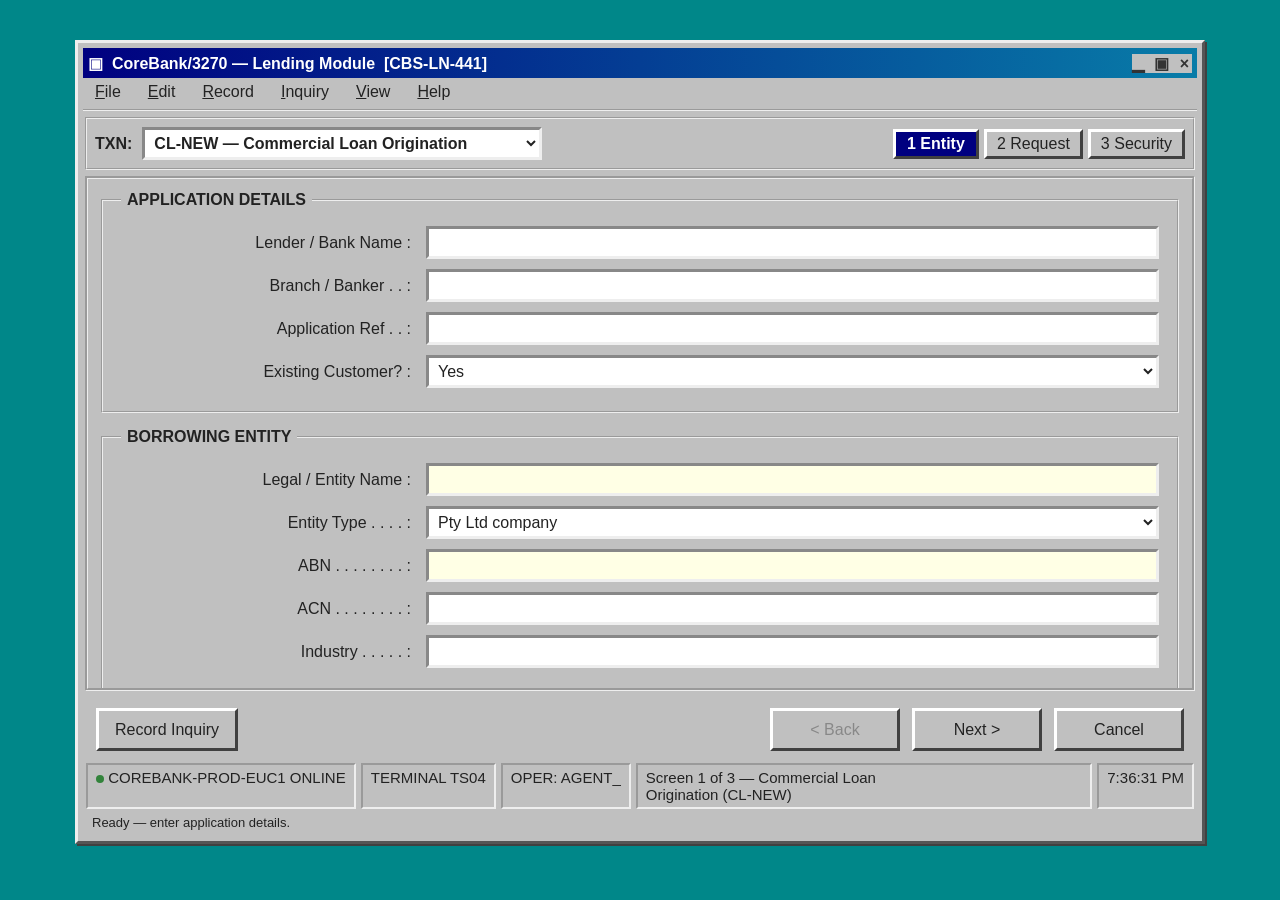
<file: index.html>
<!doctype html>
<html lang="en"><head><meta charset="utf-8"><meta name="viewport" content="width=device-width,initial-scale=1"><title>CoreBank/3270 — Lending Module</title><link rel="stylesheet" href="style.css"></head><body>
<main class="window"><header><span>▣ &nbsp;CoreBank/3270 — Lending Module &nbsp;[CBS-LN-441]</span><span class="controls">▁ ▣ ×</span></header>
<nav class="menu"><span><u>F</u>ile</span><span><u>E</u>dit</span><span><u>R</u>ecord</span><span><u>I</u>nquiry</span><span><u>V</u>iew</span><span><u>H</u>elp</span></nav>
<section class="toolbar"><label for="transaction">TXN:</label><select id="transaction"><option>CL-NEW — Commercial Loan Origination</option></select><div class="tabs" role="tablist"><button role="tab" aria-selected="true" data-step="0">1 Entity</button><button role="tab" aria-selected="false" data-step="1">2 Request</button><button role="tab" aria-selected="false" data-step="2">3 Security</button></div></section>
<form id="application" autocomplete="off"><div class="viewport"><section data-panel="0">
<fieldset><legend>APPLICATION DETAILS</legend><div class="fields">
<label for="lender">Lender / Bank Name :</label><input id="lender" name="lender" required>
<label for="banker">Branch / Banker . . :</label><input id="banker" name="banker" required>
<label for="reference">Application Ref . . :</label><input id="reference" name="reference" required>
<label for="existingCustomer">Existing Customer? :</label><select id="existingCustomer" name="existingCustomer"><option>Yes</option><option>No</option></select>
</div></fieldset>
<fieldset><legend>BORROWING ENTITY</legend><div class="fields">
<label for="entityName">Legal / Entity Name :</label><input id="entityName" name="entityName" class="key" required>
<label for="entityType">Entity Type . . . . :</label><select id="entityType" name="entityType"><option>Pty Ltd company</option><option>Limited company</option><option>Sole trader</option><option>Partnership</option></select>
<label for="abn">ABN . . . . . . . . :</label><input id="abn" name="abn" class="key" required>
<label for="acn">ACN . . . . . . . . :</label><input id="acn" name="acn" required>
<label for="industry">Industry . . . . . :</label><input id="industry" name="industry" required>
</div></fieldset></section>
<section data-panel="1" hidden><fieldset><legend>REQUEST</legend><p class="notice">Entity entry is ready for review. Request-screen fields were not supplied for this demonstration.</p><dl id="review"></dl></fieldset></section>
<section data-panel="2" hidden><fieldset><legend>SECURITY</legend><p class="notice">Save the entity record to the demo terminal. No credit decision or funds transfer is performed.</p><p id="save-summary"></p><button type="submit" id="save">Save Record</button></fieldset></section>
</div><div class="actions"><button type="button" id="inquiry">Record Inquiry</button><span></span><button type="button" id="back" disabled>&lt; Back</button><button type="button" id="next">Next &gt;</button><button type="button" id="cancel">Cancel</button></div></form>
<footer><span><i></i> COREBANK-PROD-EUC1 ONLINE</span><span>TERMINAL TS04</span><span>OPER: AGENT_</span><span id="screen">Screen 1 of 3 — Commercial Loan<br>Origination (CL-NEW)</span><time id="clock"></time></footer><div id="status" role="status">Ready — enter application details.</div>
</main><dialog id="records"><h3>Record Inquiry</h3><div id="record-list"></div><button id="close-inquiry">Close</button></dialog><script src="app.js?v=demo-repeat-2"></script></body></html>
</file>
<file: style.css>
*{box-sizing:border-box}body{margin:0;background:#008789;font:16px Arial,Helvetica,sans-serif;color:#222;min-height:100vh;padding:40px 18px}.window{width:1130px;max-width:100%;margin:0 auto;background:#c0c0c0;padding:5px;border:3px solid;border-color:#eee #555 #555 #eee;box-shadow:2px 2px 0 #404040}header{height:30px;background:linear-gradient(90deg,#000080,#087ca8);color:white;font-weight:bold;display:flex;align-items:center;justify-content:space-between;padding:3px 5px}.controls{color:#333;background:#c0c0c0;font-size:16px;letter-spacing:3px}.menu{display:flex;gap:27px;padding:5px 12px;border-bottom:2px groove #eee;height:33px}.toolbar{display:flex;gap:10px;align-items:center;margin:6px 2px;padding:8px;border:2px groove #eee}.toolbar label{font-weight:bold}.toolbar select{font-weight:bold;width:400px}.tabs{margin-left:auto;display:flex;gap:5px}.tabs button{padding:3px 10px;min-width:86px}.tabs [aria-selected=true]{background:#000080;color:#fff;font-weight:bold}button{font:inherit;background:#c0c0c0;color:#222;border:3px solid;border-color:#fff #404040 #404040 #fff;cursor:pointer;padding:8px 16px}button:active{border-color:#404040 #fff #fff #404040}button:focus-visible{outline:1px dotted #111;outline-offset:-6px}button:disabled{color:#888;cursor:default}input,select{font:inherit;height:33px;background:#fff;color:#222;border:3px solid;border-color:#888 #eee #eee #888;padding:2px 5px;min-width:0;border-radius:0}input:focus,select:focus{outline:1px dotted #333;outline-offset:-5px}.key{background:#ffffe5}.viewport{height:515px;overflow-y:scroll;border:3px groove #eee;margin:0 2px;padding:12px 13px 18px;scrollbar-color:#888 #eee;scrollbar-width:auto}fieldset{border:2px groove #eee;margin:0 0 15px;padding:17px 18px 23px}legend{font-weight:bold;padding:0 6px}.fields{display:grid;grid-template-columns:290px minmax(0,1fr);column-gap:15px;row-gap:10px;align-items:center}.fields label{text-align:right}.actions{display:grid;grid-template-columns:auto 1fr 130px 130px 130px;gap:12px;padding:17px 13px 12px}.actions button{height:43px}footer{display:flex;gap:5px;font-size:15px;margin:0 3px}footer>span,footer time{border:2px inset #eee;padding:4px 8px}footer>span:nth-child(4){flex:1}footer i{display:inline-block;background:#32833b;border-radius:50%;width:8px;height:8px}#status{padding:6px 9px;font-size:13px}#status.error{color:#890000}#status.saved{color:#125b25;font-weight:bold}.notice{line-height:1.6}dl{display:grid;grid-template-columns:180px 1fr;gap:12px}dt{font-weight:bold}dd{margin:0;overflow-wrap:anywhere}dialog{background:#c0c0c0;max-width:700px;border:3px outset #eee}dialog::backdrop{background:#0005}.record{padding:10px;border-bottom:1px solid #888}@media(max-width:800px){body{padding:12px}.fields{grid-template-columns:180px 1fr}.toolbar{flex-wrap:wrap}.tabs{margin-left:0}.toolbar select{max-width:100%}.actions{grid-template-columns:1fr 1fr 1fr;gap:6px}.actions>span{display:none}footer{flex-wrap:wrap}.viewport{height:515px}} 

@media(max-width:520px){header{height:auto;min-height:30px}.menu{gap:14px;overflow:auto}.fields{grid-template-columns:1fr;gap:5px}.fields label{text-align:left;margin-top:8px}.viewport{height:520px}fieldset{padding:12px}.toolbar select{width:100%}.tabs{width:100%}.tabs button{min-width:0;flex:1}.actions{grid-template-columns:1fr 1fr}.actions button{font-size:14px}.controls{flex-shrink:0}}
</file>
